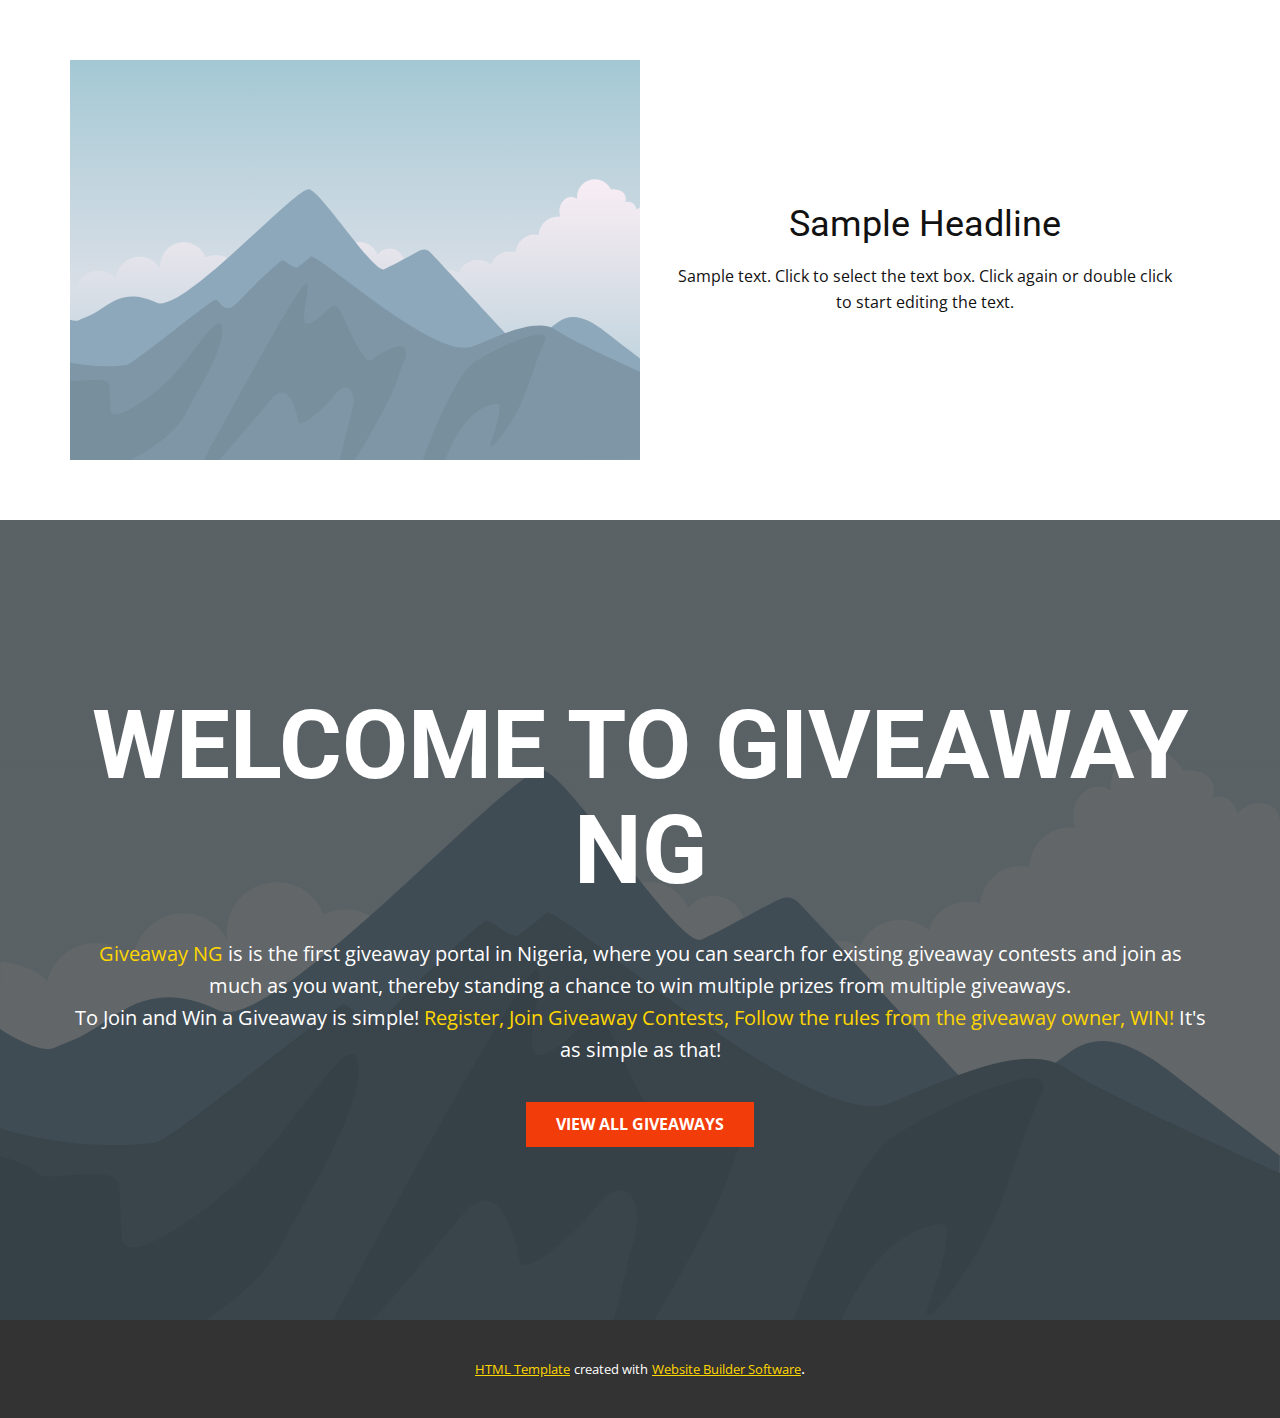
<file: homenew.html>
<!DOCTYPE html>
<html style="font-size: 16px;">
  <head>
    <meta name="viewport" content="width=device-width, initial-scale=1.0">
    <meta charset="utf-8">
    <meta name="keywords" content="70%">
    <meta name="description" content="">
    <meta name="page_type" content="np-template-header-footer-from-plugin">
    <title>Page 3</title>
    <link rel="stylesheet" href="nicepage.css" media="screen">
<link rel="stylesheet" href="Page-3.css" media="screen">
    <script class="u-script" type="text/javascript" src="jquery-1.9.1.min.js" defer=""></script>
    <script class="u-script" type="text/javascript" src="nicepage.js" defer=""></script>
    <meta name="generator" content="Nicepage 4.1.7, nicepage.com">
    <link id="u-theme-google-font" rel="stylesheet" href="https://fonts.googleapis.com/css?family=Roboto:100,100i,300,300i,400,400i,500,500i,700,700i,900,900i|Open+Sans:300,300i,400,400i,600,600i,700,700i,800,800i">
    
    
    
    <script type="application/ld+json">{
		"@context": "http://schema.org",
		"@type": "Organization",
		"name": ""
}</script>
    <meta name="theme-color" content="#ffd600">
    <meta property="og:title" content="Page 3">
    <meta property="og:type" content="website">
  </head>
  <body data-home-page="https://website1119773.nicepage.io/Page-3.html?version=7ab9efc2-92b2-4f3c-8785-390431abe64e" data-home-page-title="Page 3" class="u-body">
    <section class="u-clearfix u-section-1" id="sec-ab55">
      <div class="u-clearfix u-sheet u-sheet-1">
        <div class="u-clearfix u-expanded-width u-layout-wrap u-layout-wrap-1">
          <div class="u-layout">
            <div class="u-layout-row">
              <div class="u-container-style u-image u-layout-cell u-size-30 u-image-1" data-image-width="400" data-image-height="265">
                <div class="u-container-layout u-valign-top u-container-layout-1"></div>
              </div>
              <div class="u-align-center u-container-style u-layout-cell u-size-30 u-layout-cell-2">
                <div class="u-container-layout u-valign-middle u-container-layout-2">
                  <h2 class="u-text u-text-default u-text-1">Sample Headline</h2>
                  <p class="u-text u-text-default u-text-2">Sample text. Click to select the text box. Click again or double click to start editing the text.</p>
                </div>
              </div>
            </div>
          </div>
        </div>
      </div>
    </section>
    <section class="u-align-center u-clearfix u-image u-shading u-section-2" src="" data-image-width="256" data-image-height="256" id="sec-0502">
      <div class="u-clearfix u-sheet u-valign-middle u-sheet-1">
        <h1 class="u-text u-text-default u-title u-text-1">WELCOME TO GIVEAWAY NG</h1>
        <p class="u-large-text u-text u-text-default u-text-variant u-text-2">
          <a href="https://giveawayng.com" class="u-active-none u-border-none u-btn u-button-style u-hover-none u-none u-text-palette-1-base u-btn-1">Giveaway NG</a>&nbsp;is is the first giveaway portal in Nigeria, where you can search for existing giveaway contests and join as much as you want, thereby standing a chance to win multiple prizes from multiple giveaways.<br>To Join and Win a Giveaway is simple!&nbsp;<a href="https://giveawayng.com/index.php" class="u-active-none u-border-none u-btn u-button-style u-hover-none u-none u-text-palette-1-base u-btn-2">Register,</a>&nbsp;<a href="https://giveawayng.com/index.php?contests=1" class="u-active-none u-border-none u-btn u-button-style u-hover-none u-none u-text-palette-1-base u-btn-3">Join Giveaway Contests,&nbsp;</a>
          <a href="https://giveawayng.com/index.php?contests=1" class="u-active-none u-border-none u-btn u-button-style u-hover-none u-none u-text-palette-1-base u-btn-4" target="_blank">Follow the rules from the giveaway owner,&nbsp;</a>
          <a href="https://giveawayng.com/index.php?contests=1" class="u-active-none u-border-none u-btn u-button-link u-button-style u-hover-none u-none u-text-palette-1-base u-btn-5">WIN!</a> It's as simple as that!<br>
        </p>
        <a href="https://giveawayng.com/index.php?contests=1" class="u-btn u-button-style u-palette-2-base u-btn-6">VIEW ALL GIVEAWAYS</a>
      </div>
    </section>
    
    
    
    <section class="u-backlink u-clearfix u-grey-80">
      <a class="u-link" href="html-templates" target="_blank">
        <span>HTML Template</span>
      </a>
      <p class="u-text">
        <span>created with</span>
      </p>
      <a class="u-link" href="" target="_blank">
        <span>Website Builder Software</span>
      </a>. 
    </section>
  </body>
</html>
</file>
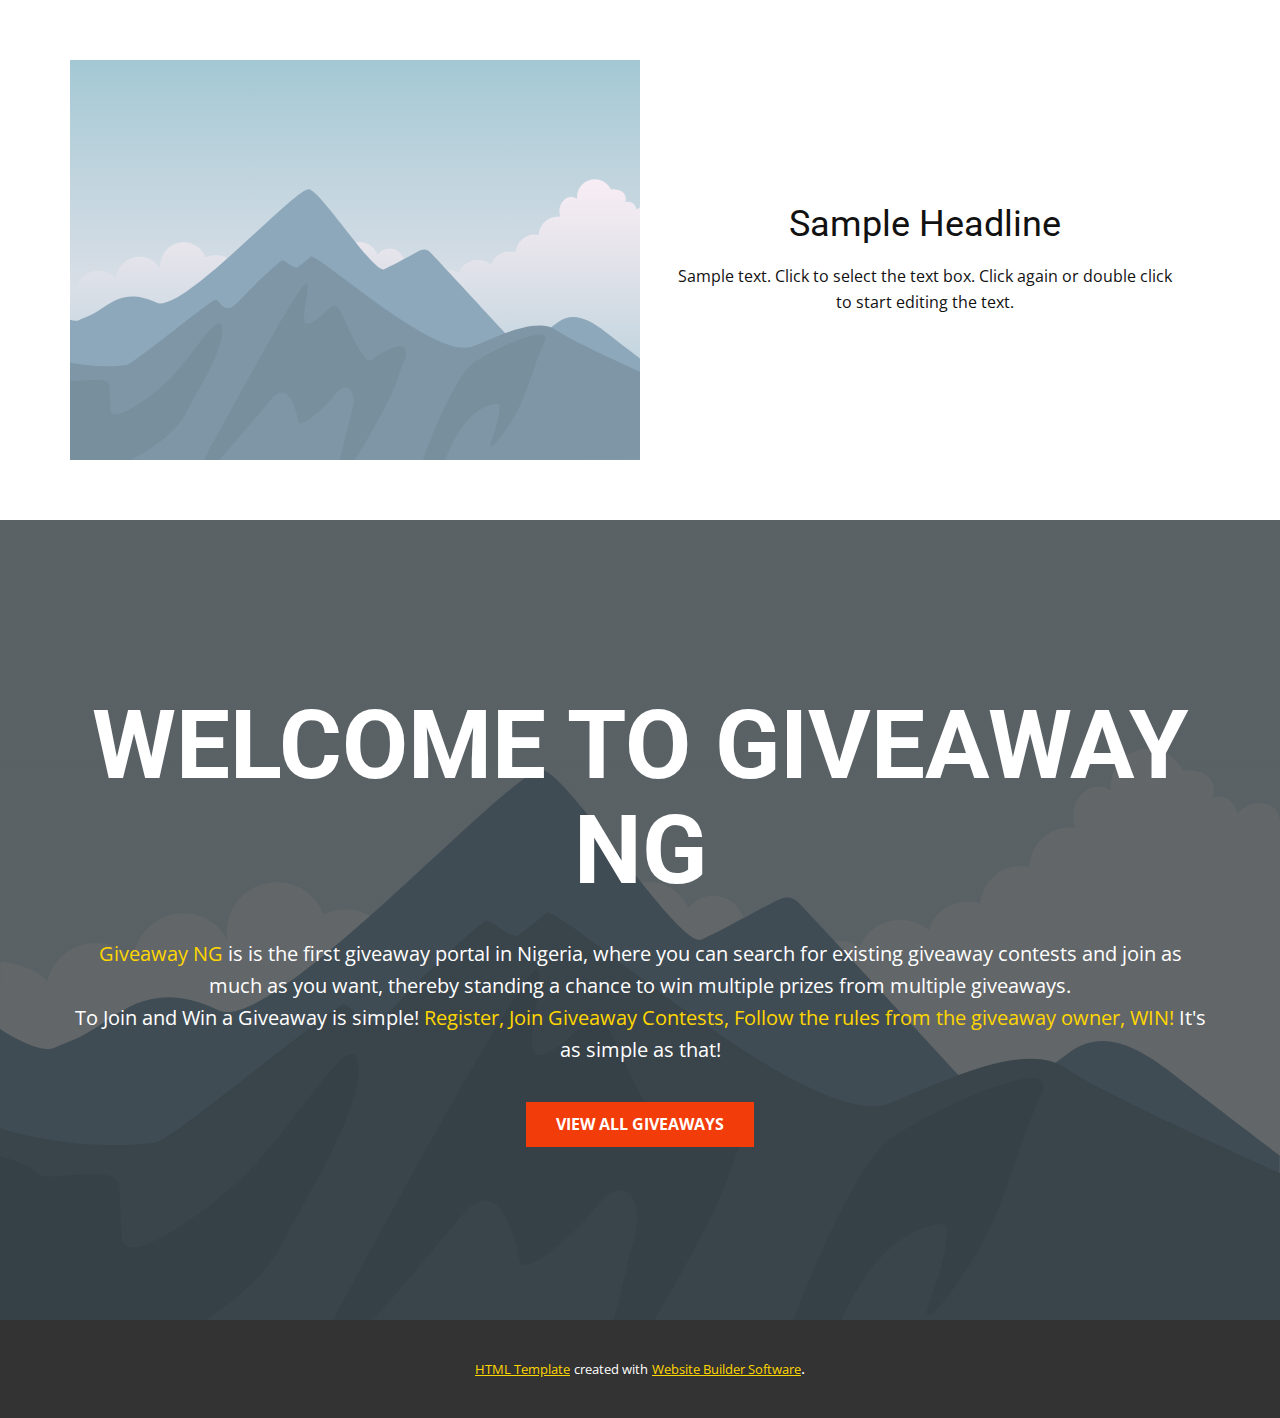
<file: Page-3.html>
<!DOCTYPE html>
<html style="font-size: 16px;">
  <head>
    <meta name="viewport" content="width=device-width, initial-scale=1.0">
    <meta charset="utf-8">
    <meta name="keywords" content="70%">
    <meta name="description" content="">
    <meta name="page_type" content="np-template-header-footer-from-plugin">
    <title>Page 3</title>
    <link rel="stylesheet" href="nicepage.css" media="screen">
<link rel="stylesheet" href="Page-3.css" media="screen">
    <script class="u-script" type="text/javascript" src="jquery-1.9.1.min.js" defer=""></script>
    <script class="u-script" type="text/javascript" src="nicepage.js" defer=""></script>
    <meta name="generator" content="Nicepage 4.1.7, nicepage.com">
    <link id="u-theme-google-font" rel="stylesheet" href="https://fonts.googleapis.com/css?family=Roboto:100,100i,300,300i,400,400i,500,500i,700,700i,900,900i|Open+Sans:300,300i,400,400i,600,600i,700,700i,800,800i">
    
    
    
    <script type="application/ld+json">{
		"@context": "http://schema.org",
		"@type": "Organization",
		"name": ""
}</script>
    <meta name="theme-color" content="#ffd600">
    <meta property="og:title" content="Page 3">
    <meta property="og:type" content="website">
  </head>
  <body class="u-body">
    <section class="u-clearfix u-section-1" id="sec-ab55">
      <div class="u-clearfix u-sheet u-sheet-1">
        <div class="u-clearfix u-expanded-width u-layout-wrap u-layout-wrap-1">
          <div class="u-layout">
            <div class="u-layout-row">
              <div class="u-container-style u-image u-layout-cell u-size-30 u-image-1" data-image-width="400" data-image-height="265">
                <div class="u-container-layout u-valign-top u-container-layout-1"></div>
              </div>
              <div class="u-align-center u-container-style u-layout-cell u-size-30 u-layout-cell-2">
                <div class="u-container-layout u-valign-middle u-container-layout-2">
                  <h2 class="u-text u-text-default u-text-1">Sample Headline</h2>
                  <p class="u-text u-text-default u-text-2">Sample text. Click to select the text box. Click again or double click to start editing the text.</p>
                </div>
              </div>
            </div>
          </div>
        </div>
      </div>
    </section>
    <section class="u-align-center u-clearfix u-image u-shading u-section-2" src="" data-image-width="256" data-image-height="256" id="sec-0502">
      <div class="u-clearfix u-sheet u-valign-middle u-sheet-1">
        <h1 class="u-text u-text-default u-title u-text-1">WELCOME TO GIVEAWAY NG</h1>
        <p class="u-large-text u-text u-text-default u-text-variant u-text-2">
          <a href="https://giveawayng.com" class="u-active-none u-border-none u-btn u-button-style u-hover-none u-none u-text-palette-1-base u-btn-1">Giveaway NG</a>&nbsp;is is the first giveaway portal in Nigeria, where you can search for existing giveaway contests and join as much as you want, thereby standing a chance to win multiple prizes from multiple giveaways.<br>To Join and Win a Giveaway is simple!&nbsp;<a href="https://giveawayng.com/index.php" class="u-active-none u-border-none u-btn u-button-style u-hover-none u-none u-text-palette-1-base u-btn-2">Register,</a>&nbsp;<a href="https://giveawayng.com/index.php?contests=1" class="u-active-none u-border-none u-btn u-button-style u-hover-none u-none u-text-palette-1-base u-btn-3">Join Giveaway Contests,&nbsp;</a>
          <a href="https://giveawayng.com/index.php?contests=1" class="u-active-none u-border-none u-btn u-button-style u-hover-none u-none u-text-palette-1-base u-btn-4" target="_blank">Follow the rules from the giveaway owner,&nbsp;</a>
          <a href="https://giveawayng.com/index.php?contests=1" class="u-active-none u-border-none u-btn u-button-link u-button-style u-hover-none u-none u-text-palette-1-base u-btn-5">WIN!</a> It's as simple as that!<br>
        </p>
        <a href="https://giveawayng.com/index.php?contests=1" class="u-btn u-button-style u-palette-2-base u-btn-6">VIEW ALL GIVEAWAYS</a>
      </div>
    </section>
    
    
    
    <section class="u-backlink u-clearfix u-grey-80">
      <a class="u-link" href="html-templates" target="_blank">
        <span>HTML Template</span>
      </a>
      <p class="u-text">
        <span>created with</span>
      </p>
      <a class="u-link" href="" target="_blank">
        <span>Website Builder Software</span>
      </a>. 
    </section>
  </body>
</html>
</file>
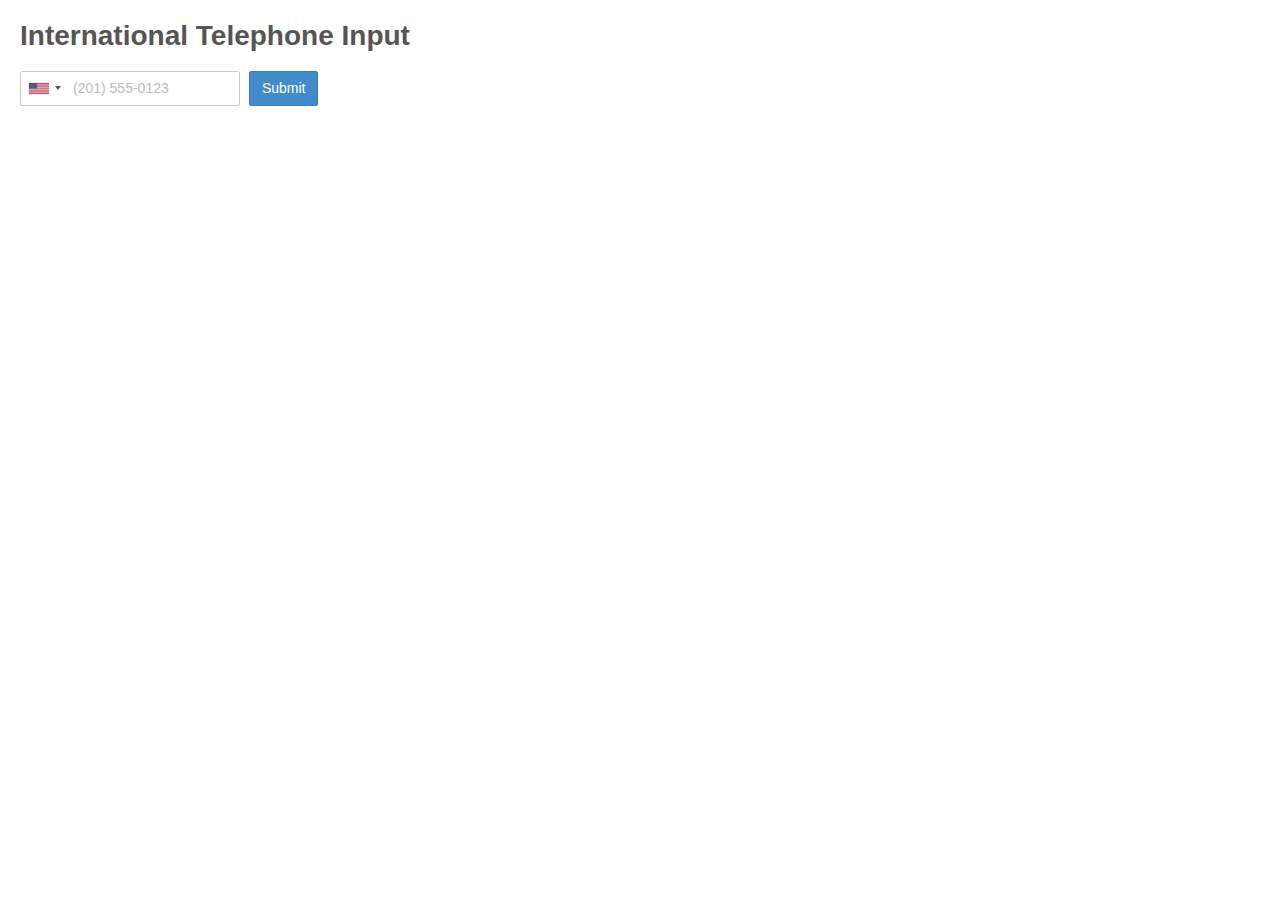
<file: intl-tel-input-master/intl-tel-input-master/demo.html>
<!DOCTYPE html>
<html lang="en">
  <head>
    <meta charset="utf-8" />
    <meta name="viewport" content="width=device-width, initial-scale=1" />
    <title>International Telephone Input</title>
    <link rel="stylesheet" href="build/css/intlTelInput.css" />
    <link rel="stylesheet" href="build/css/demo.css" />
  </head>

  <body>
    <h1>International Telephone Input</h1>
    <form>
      <input id="phone" name="phone" type="tel" value="" />
      <button type="submit">Submit</button>
    </form>

    <script src="build/js/intlTelInput.js"></script>
    <script>
      var input = document.querySelector("#phone");
      window.intlTelInput(input, {
        // allowDropdown: false,
        // autoInsertDialCode: true,
        // autoPlaceholder: "off",
        // containerClass: "test",
        // countrySearch: false,
        // customPlaceholder: function(selectedCountryPlaceholder, selectedCountryData) {
        //   return "e.g. " + selectedCountryPlaceholder;
        // },
        // dropdownContainer: document.querySelector('#custom-container'),
        // excludeCountries: ["us"],
        // fixDropdownWidth: false,
        // formatAsYouType: false,
        // formatOnDisplay: false,
        // geoIpLookup: function(callback) {
        //   fetch("https://ipapi.co/json")
        //     .then(function(res) { return res.json(); })
        //     .then(function(data) { callback(data.country_code); })
        //     .catch(function() { callback("us"); });
        // },
        // hiddenInput: () => "phone_full",
        // i18n: { 'de': 'Deutschland' },
        initialCountry: "us",
        // nationalMode: false,
        // onlyCountries: ['us', 'gb', 'ch', 'ca', 'do'],
        // placeholderNumberType: "MOBILE",
        // preferredCountries: ['cn', 'jp'],
        // showFlags: false,
        // showSelectedDialCode: true,
        // useFullscreenPopup: true,
        utilsScript: "build/js/utils.js"
      });
    </script>
  </body>
</html>
</file>
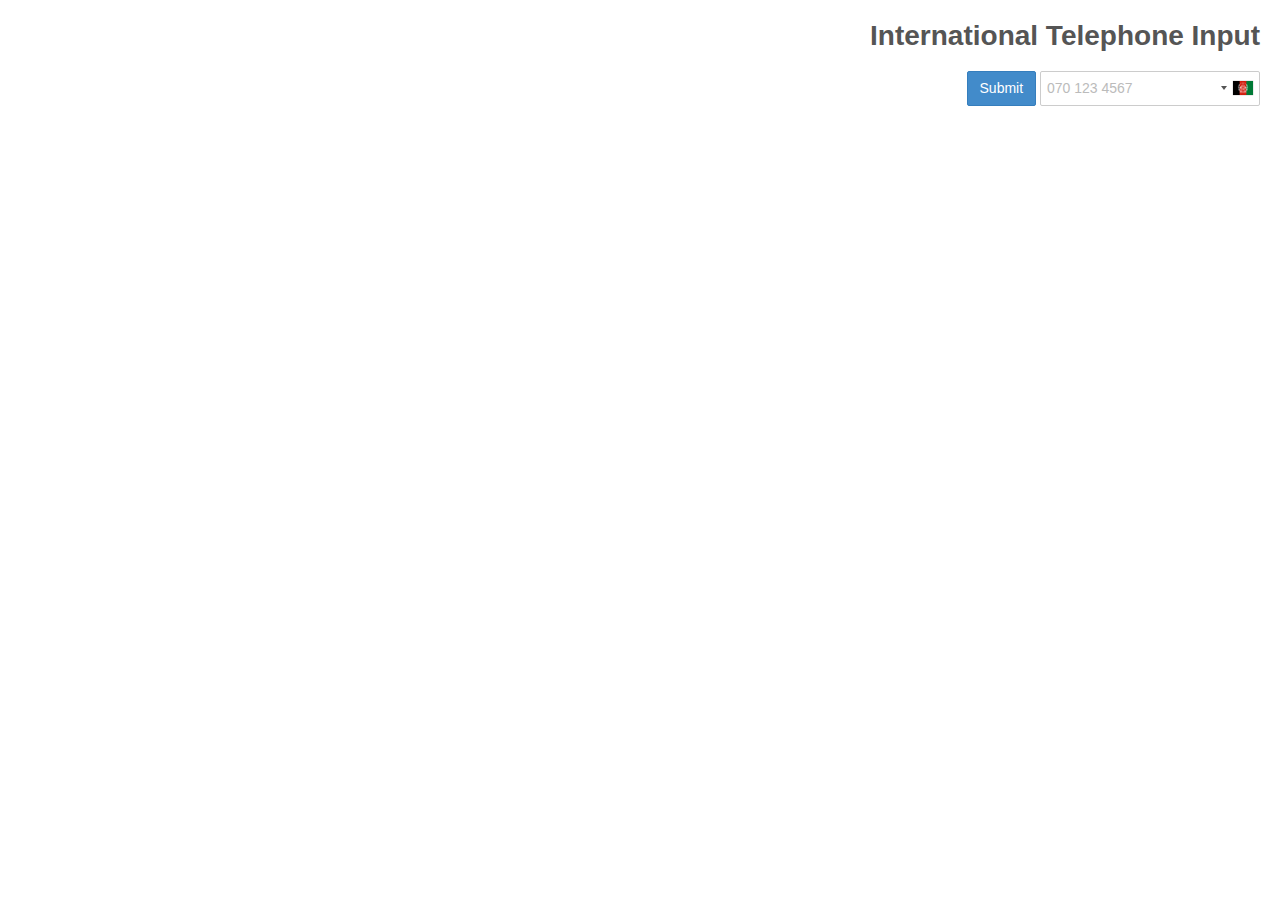
<file: intl-tel-input-master/intl-tel-input-master/demo_rtl.html>
<!DOCTYPE html>
<html dir="rtl" lang="en">
  <head>
    <meta charset="utf-8" />
    <title>International Telephone Input</title>
    <link rel="stylesheet" href="build/css/intlTelInput.css" />
    <link rel="stylesheet" href="build/css/demo.css" />
  </head>

  <body>
    <h1>International Telephone Input</h1>
    <form>
      <input id="phone" name="phone" type="tel" />
      <button type="submit">Submit</button>
    </form>

    <script src="build/js/intlTelInput.js"></script>
    <script>
      var input = document.querySelector("#phone");
      window.intlTelInput(input, {
        utilsScript: "build/js/utils.js"
      });
    </script>
  </body>
</html>
</file>
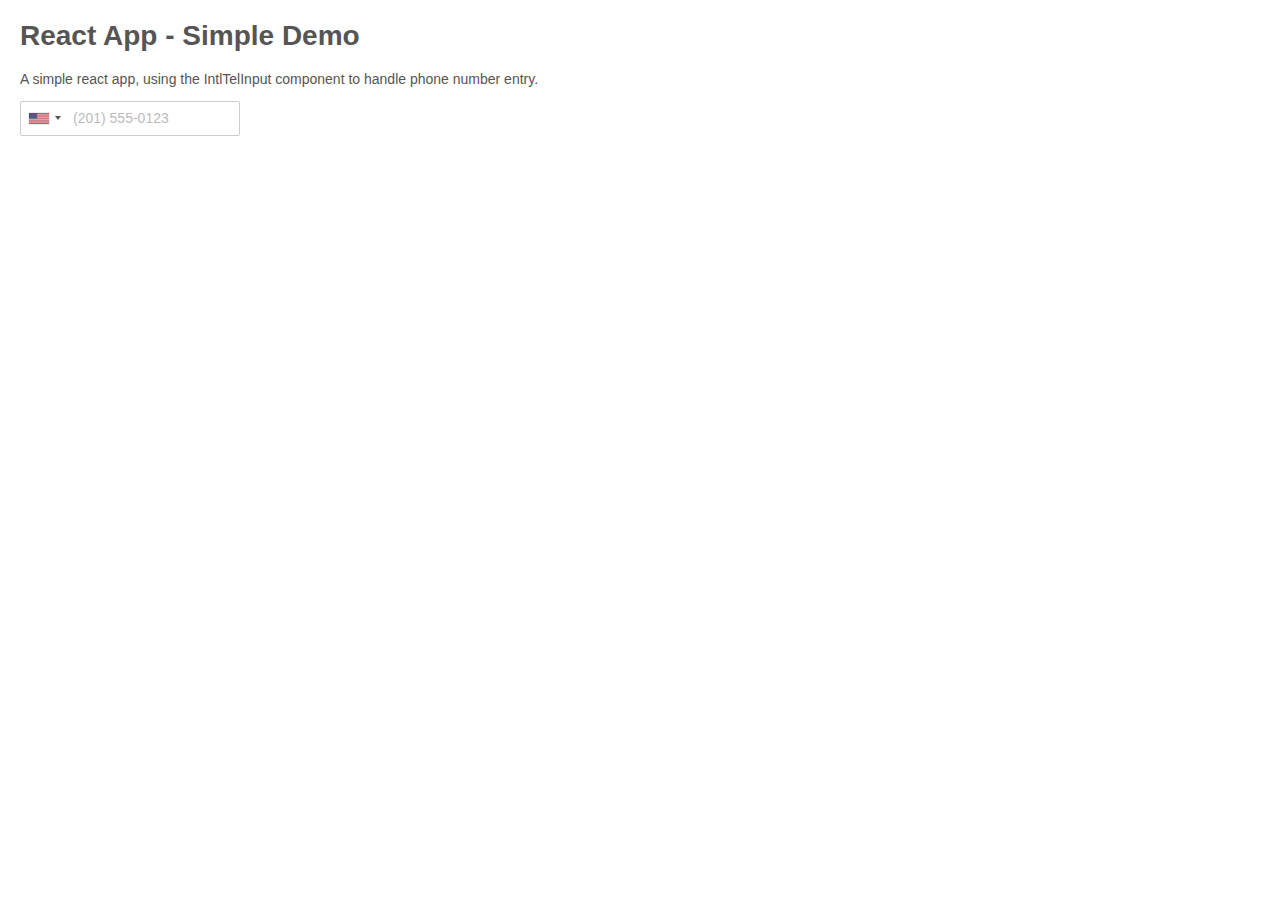
<file: intl-tel-input-master/intl-tel-input-master/react/demo/simple.html>
<!DOCTYPE html>
<html lang="en">

<head>
  <meta charset="UTF-8" />
  <meta name="viewport" content="width=device-width, initial-scale=1" />
  <title>React App - Simple Demo</title>
  <link rel="stylesheet" href="../../build/css/intlTelInput.css" />
  <link rel="stylesheet" href="../../build/css/demo.css" />
</head>

<body>
  <h1>React App - Simple Demo</h1>
  <p>A simple react app, using the IntlTelInput component to handle phone number entry.</p>
  <div id="app"></div>
  <script src="./simple-bundle.js"></script>
</body>

</html>
</file>
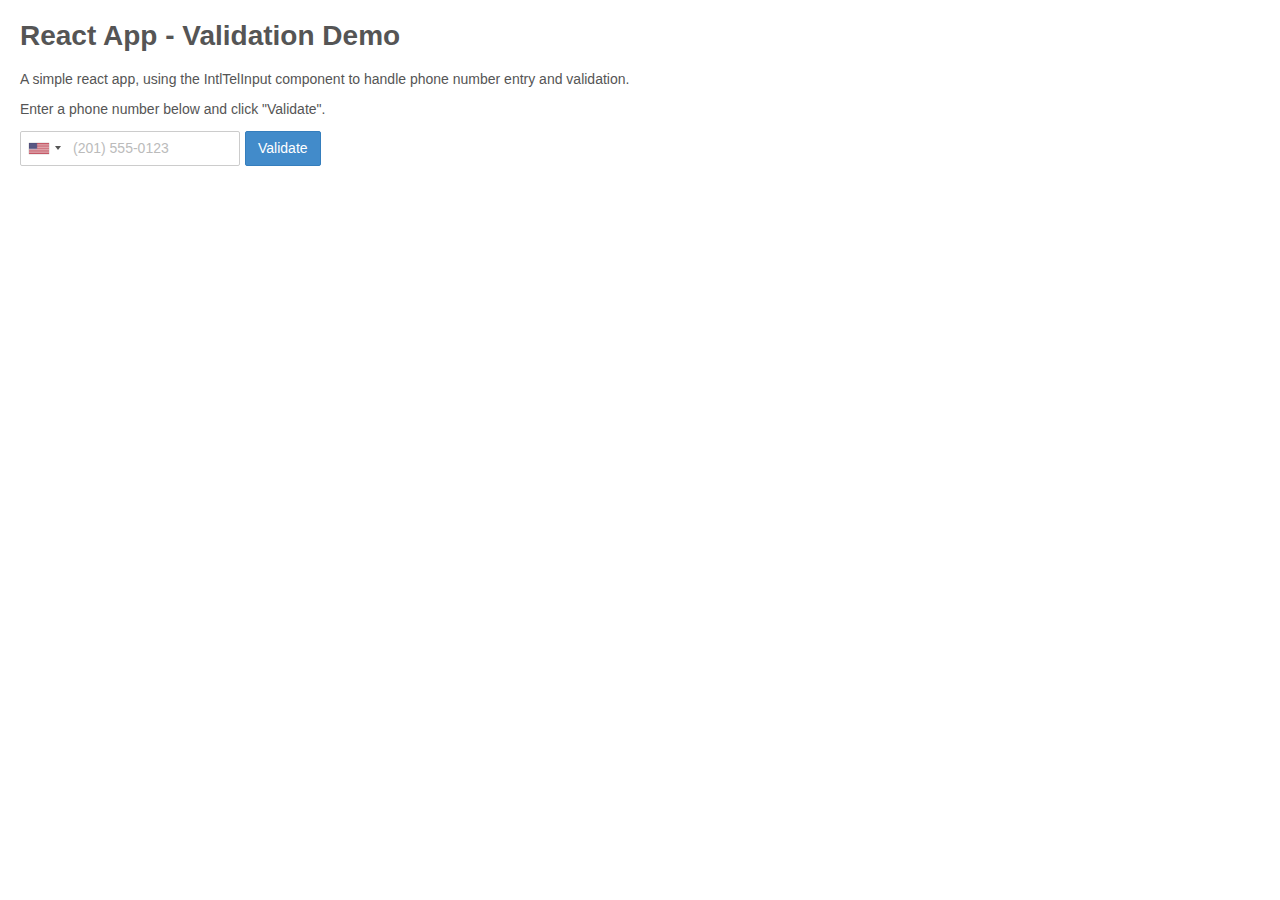
<file: intl-tel-input-master/intl-tel-input-master/react/demo/validation.html>
<!DOCTYPE html>
<html lang="en">

<head>
  <meta charset="UTF-8" />
  <meta name="viewport" content="width=device-width, initial-scale=1" />
  <title>React App - Validation Demo</title>
  <link rel="stylesheet" href="../../build/css/intlTelInput.css" />
  <link rel="stylesheet" href="../../build/css/demo.css" />
</head>

<body>
  <h1>React App - Validation Demo</h1>
  <p>A simple react app, using the IntlTelInput component to handle phone number entry and validation.</p>
  <p>Enter a phone number below and click "Validate".</p>
  <div id="app"></div>
  <script src="./validation-bundle.js"></script>
</body>

</html>
</file>
